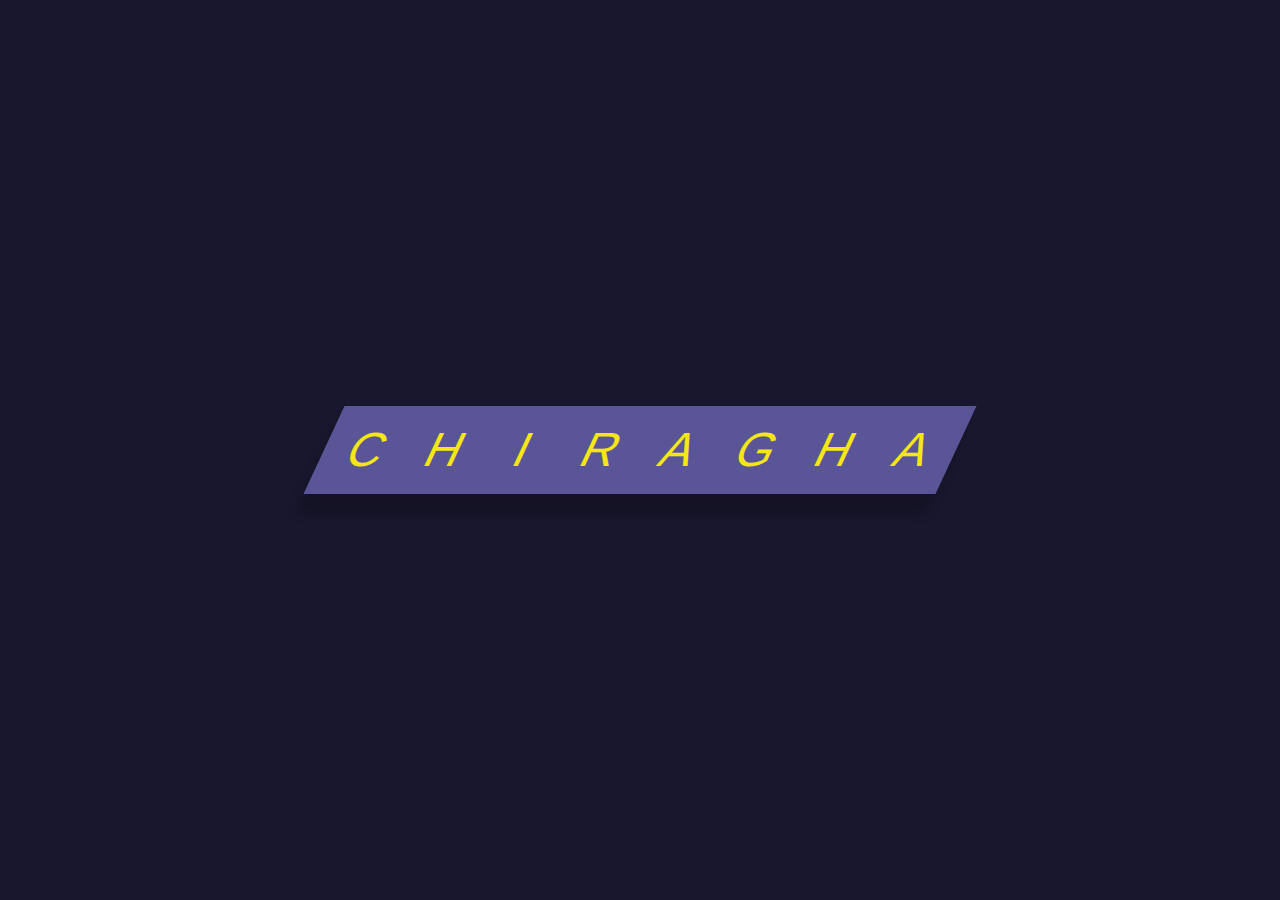
<file: index.html>
<!DOCTYPE html>
<html lang="en">
<head>
    <meta charset="UTF-8">
    <meta name="viewport" content="width=device-width, initial-scale=1.0">
    <link rel="stylesheet" href="style.css">
    <title>Text-Animation-effects</title>
</head>
<body>
    <ul>
        <li data-title="C">C</li>
        <li data-title="H">H</li>
        <li data-title="I">I</li>
        <li data-title="R">R</li>
        <li data-title="A">A</li>
        <li data-title="G">G</li>
        <li data-title="H">H</li>
        <li data-title="A">A</li>
    </ul>
</body>
</html>
</file>
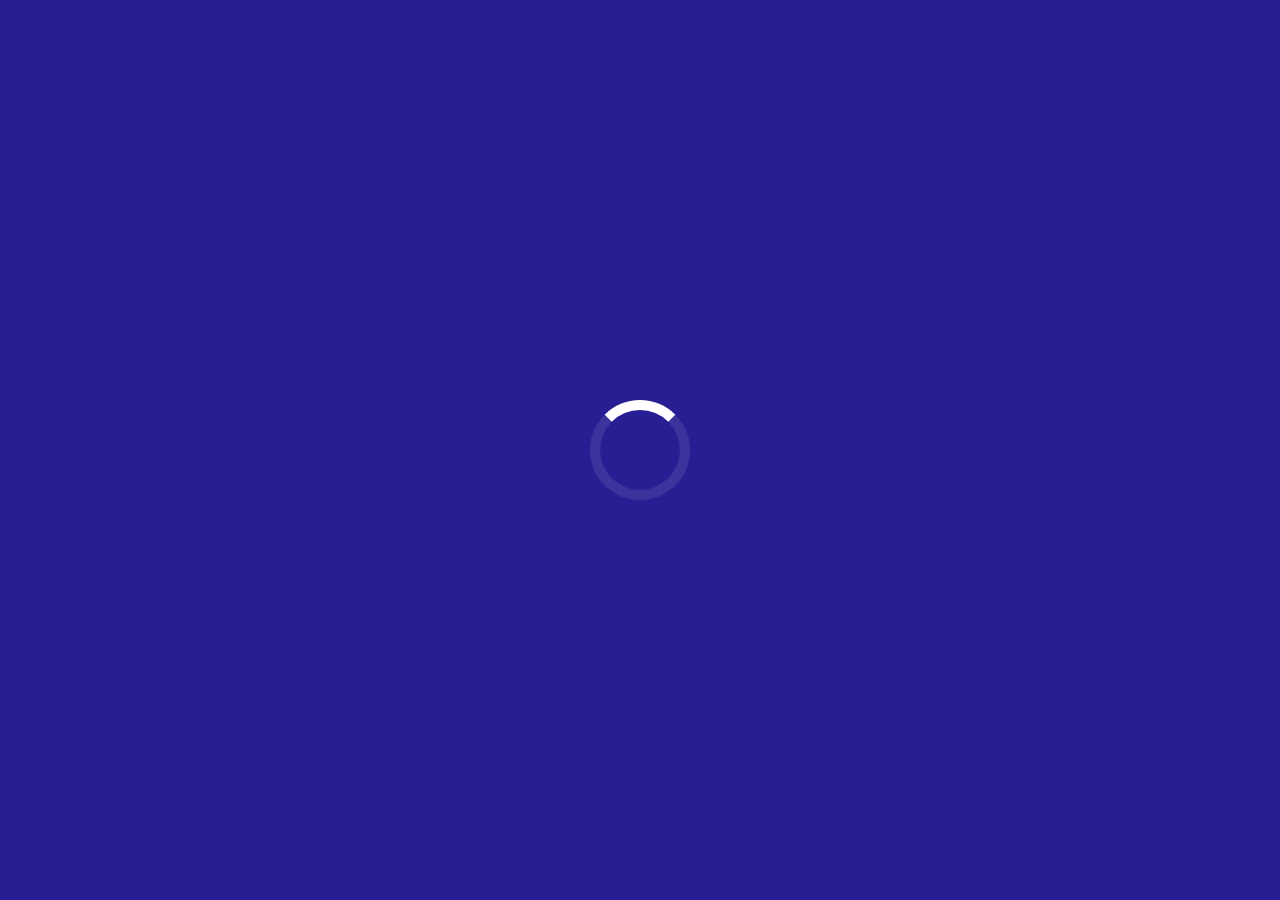
<file: CSS-Loader/index.html>
<!DOCTYPE html>
<html lang="en">
<head>
    <meta charset="UTF-8">
    <meta name="viewport" content="width=device-width, initial-scale=1.0">
    <link rel="stylesheet" href="style.css">
    <title>CSS-Loader</title>
</head>
<body>
    <div class="circle"></div>
</body>
</html>
</file>
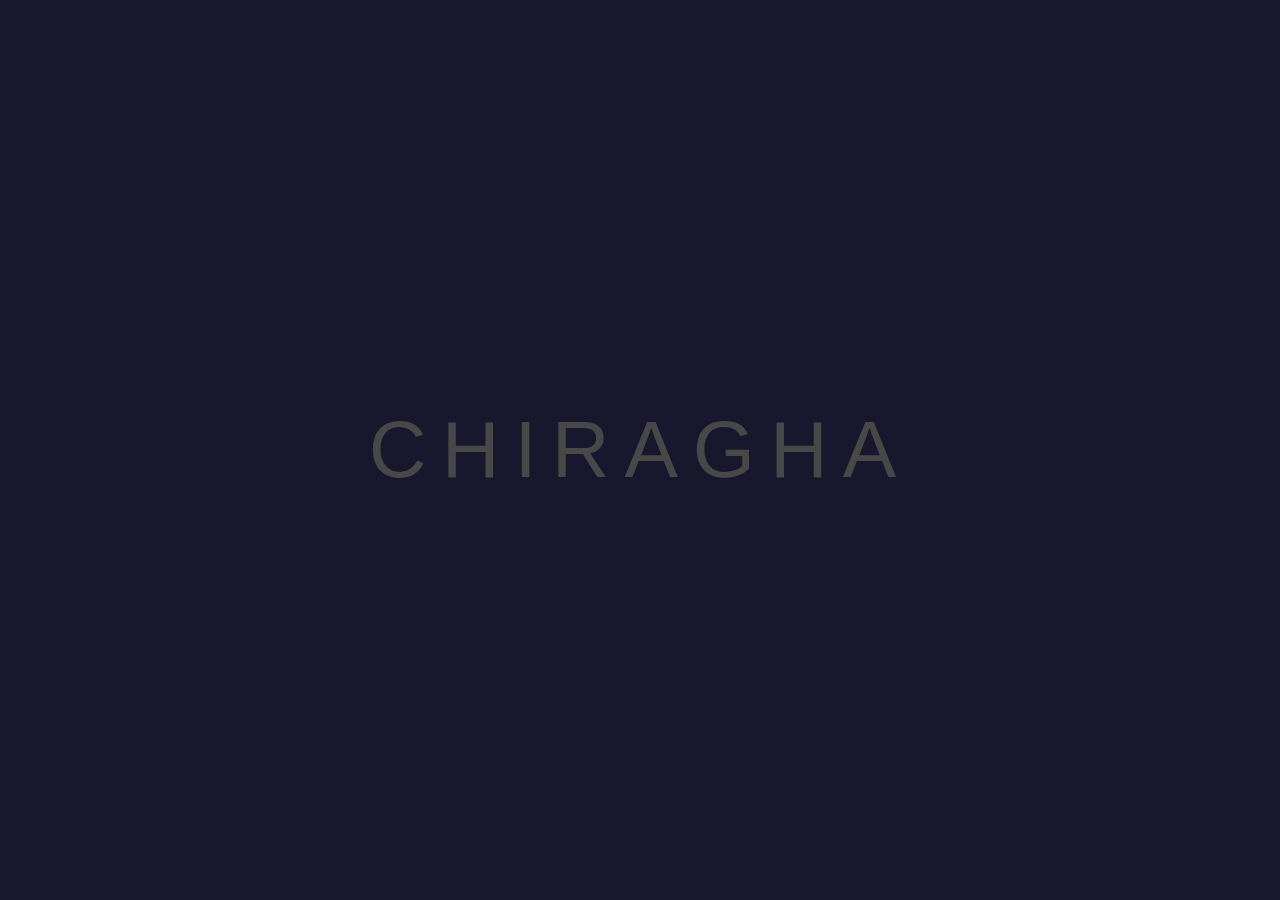
<file: Glowing-Text-Effect/index.html>
<!DOCTYPE html>
<html lang="en">
<head>
    <meta charset="UTF-8">
    <meta name="viewport" content="width=device-width, initial-scale=1.0">
    <link rel="stylesheet" href="style.css">
    <title>Text-Glowing</title>
</head>
<body>
    <div class="container">
        <ul>
            <li>C</li>
            <li>H</li>
            <li>I</li>
            <li>R</li>
            <li>A</li>
            <li>G</li>
            <li>H</li>
            <li>A</li>
        </ul>
    </div>
</body>
</html>
</file>
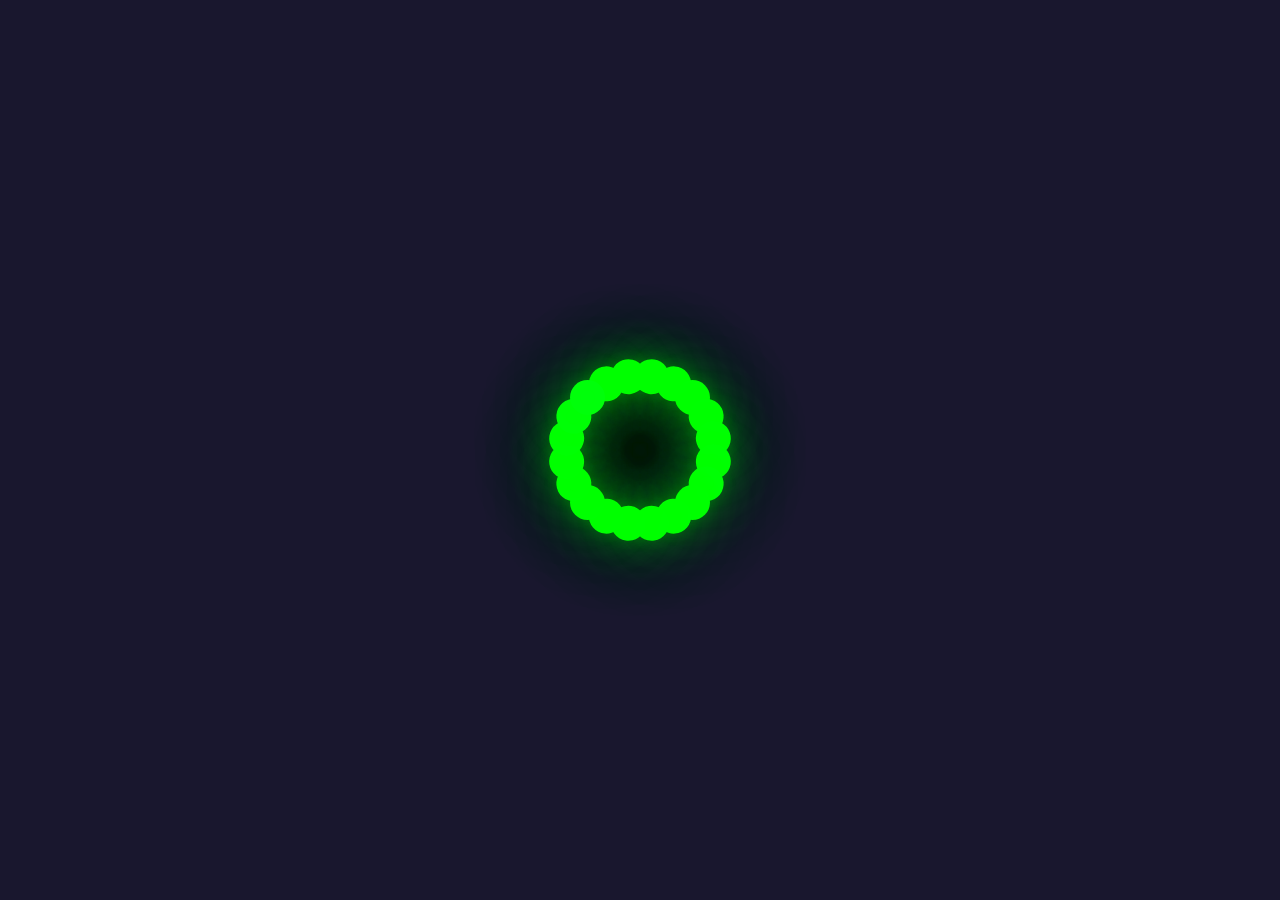
<file: Loading-Animation-effects/index.html>
<!DOCTYPE html>
<html lang="en">
<head>
    <meta charset="UTF-8">
    <meta name="viewport" content="width=device-width, initial-scale=1.0">
    <link rel="stylesheet" href="style.css">
    <title>Loading-animations-effect</title>
</head>
<body>
    <section>
        <div class="loader">
            <span style="--i:1;"></span>
            <span style="--i:2;"></span>
            <span style="--i:3;"></span>
            <span style="--i:4;"></span>
            <span style="--i:5;"></span>
            <span style="--i:6;"></span>
            <span style="--i:7;"></span>
            <span style="--i:8;"></span>
            <span style="--i:9;"></span>
            <span style="--i:10;"></span>
            <span style="--i:11;"></span>
            <span style="--i:12;"></span>
            <span style="--i:13;"></span>
            <span style="--i:14;"></span>
            <span style="--i:15;"></span>
            <span style="--i:16;"></span>
            <span style="--i:17;"></span>
            <span style="--i:18;"></span>
            <span style="--i:19;"></span>
            <span style="--i:20;"></span>
        </div>
    </section>
</body>
</html>
</file>
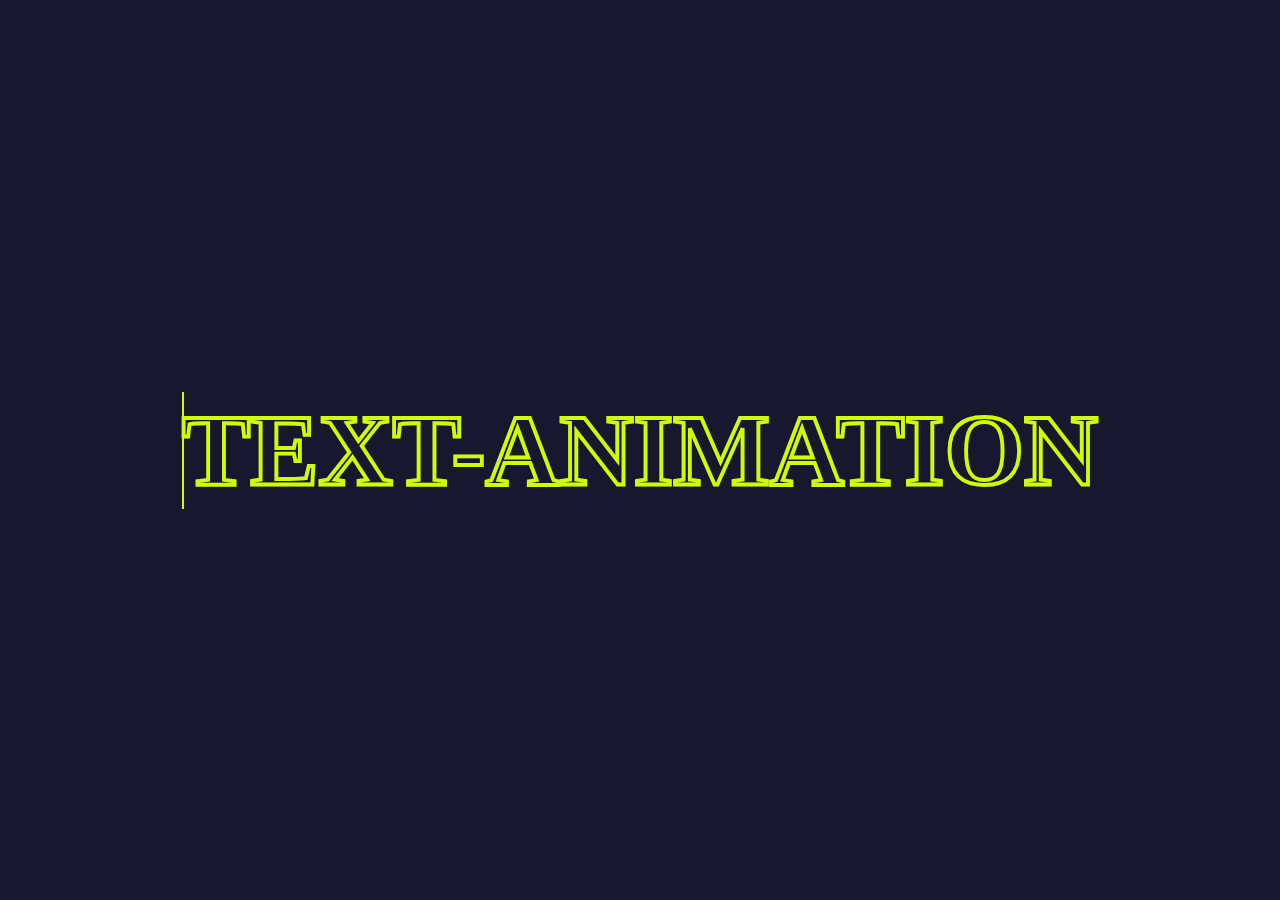
<file: Text-Animation-effect-1/index.html>
<!DOCTYPE html>
<html lang="en">
<head>
    <meta charset="UTF-8">
    <meta name="viewport" content="width=device-width, initial-scale=1.0">
    <link rel="stylesheet" href="style.css">
    <title>Text-Animation-Effects</title>
</head>
<body>
   <h2 data-text="Text-Animation...">Text-Animation</h2>
</body>
</html>
</file>
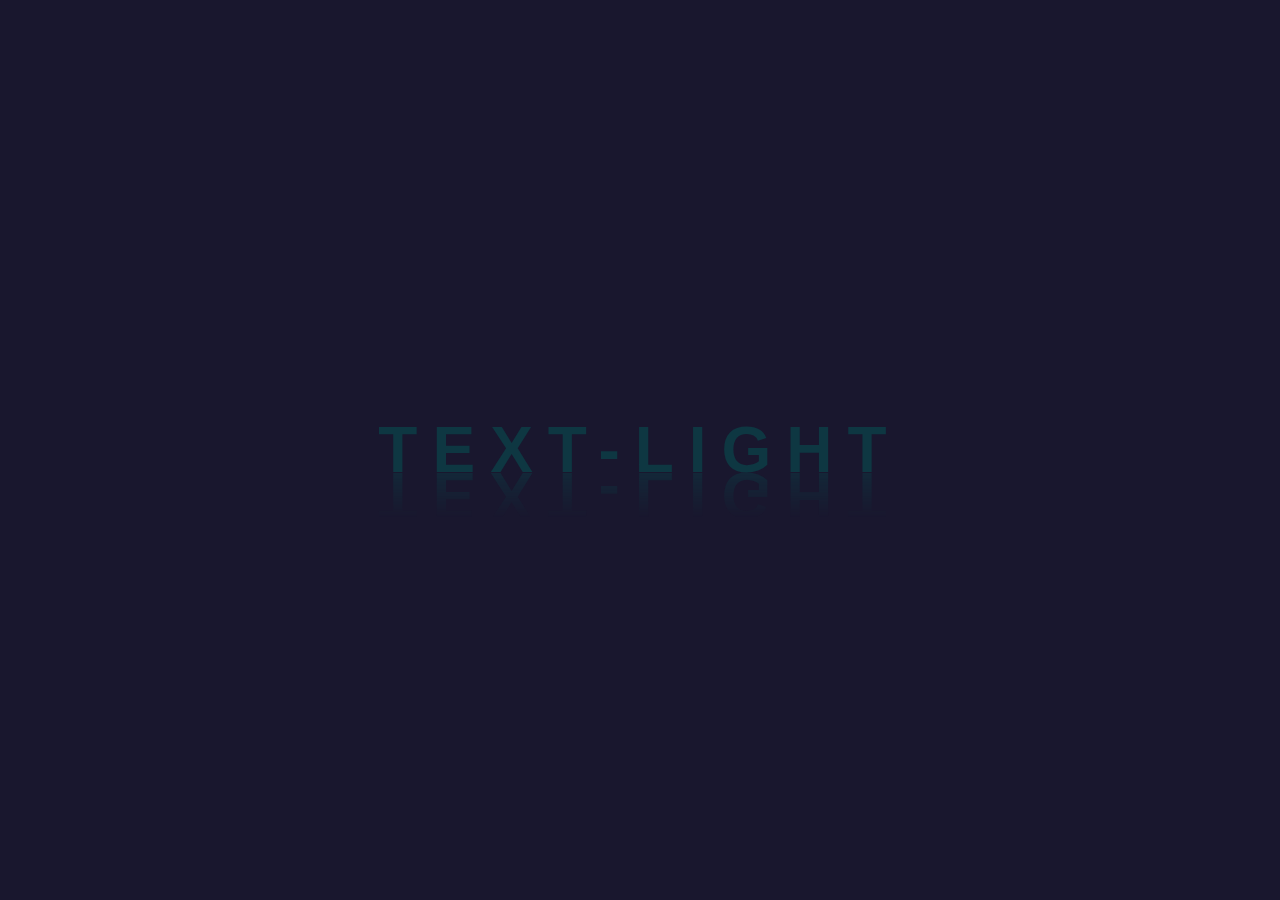
<file: Text-Animation-Light-Effects/index.html>
<!DOCTYPE html>
<html lang="en">
<head>
    <meta charset="UTF-8">
    <meta name="viewport" content="width=device-width, initial-scale=1.0">
    <link rel="stylesheet" href="style.css">
    <title>Text-Animation-Light-Effect</title>
</head>
<body>
    <h2 contenteditable="true">Text-Light</h2>
</body>
</html>
</file>
<file: style.css>
body{
    margin: 0;
    padding: 0;
    background-color: #19172e;
    font-family: Verdana, Geneva, Tahoma, sans-serif;
}

ul{
    position: absolute;
    top: 50%;
    left: 50%;
    transform: translate(-50%, -50%) skew(-25deg);
    display: flex;
    margin: 0;
    padding: 0;
    border: 4px solid #5a5596;
    box-shadow: 0px 20px 10px rgba(0, 0, 0, .2);
}

ul li{
    position: relative;
    list-style: none;
    width: 80px;
    height: 80px;
    background-color: #5a5596;
    font-size: 3em;
    color: rgba(0, 0, 0, .1);
    text-align: center;
    line-height: 80px;
    box-sizing: border-box;
    overflow: hidden;
    margin: 0 -1px;
}

ul li::before{
   content: attr(data-title);
   position: absolute;
   top: 0;
   left: 0;
   width: 100%;
   height: 100%;
   color: rgb(245, 230, 22);
   animation: animate 2s linear infinite;
}

@keyframes animate{
    0%{
        top: -100%;
    }
    20%{
        top: 0%;
        background: transparent;
        color: rgb(245, 230, 22);
    }
    40%{
        top: 0%;
        background: rgb(245, 230, 22);
        color: #5a5596;
    }
    60%{
        top: 0%;
        background: transparent;
        color: rgb(245, 230, 22);
    }
    80%{
        top: -20%;
        background: transparent;
        color: rgb(245, 230, 22);
    }
    100%{
        top: 100%;
    }
}

ul li:nth-child(1)::before{
    animation-delay: 0s;
}
ul li:nth-child(2)::be:fore{
    animation-delay: 0.1s;
}
ul li:nth-child(3)::before{
    animation-delay: 0.2s;
}
ul li:nth-child(4)::before{
    animation-delay: 0.3s;
}
ul li:nth-child(5)::before{
    animation-delay: 0.4s;
}
ul li:nth-child(6)::before{
    animation-delay: 0.5s;
}
ul li:nth-child(7)::before{
    animation-delay: 0.6s;
}
ul li:nth-child(8)::before{
    animation-delay: 0.7s;
}
</file>
<file: CSS-Loader/style.css>
*{
    margin: 0;
    padding: 0;
    box-sizing: border-box;
}

body{
    background-color: #261e92;
}

.circle{
    position: absolute;
    top: 50%;
    left: 50%;
    transform: translate(-50%, -50%);
    width: 100px;
    height: 100px;
    border-radius: 50%;
    border: 10px solid rgba(255, 255, 255, .1);
    border-top: 10px solid #fff;
    animation: animate 1.5s infinite linear;
}

@keyframes animate {
    0%{
        transform: translate(-50%, -50%)rotate(0deg);
    }
    100%{
        transform: translate(-50%, -50%)rotate(360deg);
    }
}
</file>
<file: Glowing-Text-Effect/style.css>
*{
    margin: 0;
    padding: 0;
    box-sizing: border-box;
}

body{
    background-color: #19172e;
 
}

ul{
    position: absolute;
    top: 50%;
    left: 50%;
    transform: translate(-50%, -50%);
    margin: 0;
    padding: 0;
    display: flex;
}

ul li{
    list-style: none;
    color: #484848;
    font-family: Arial, Helvetica, sans-serif;
    font-size: 5em;
    letter-spacing: 15px;
    animation: animate 1.4s linear infinite;
}

@keyframes animate{
    0%{
        color: #484848;
        text-shadow: none;
    }
    90%{
       color: #484848;
       text-shadow: none;
    }
    100%{
        color: #fff900;
        text-shadow: 0 0 7px #fff900, 0 0 50px #fff900;
    }
}

ul li:nth-child(1){
    animation-delay: .2s;
}
ul li:nth-child(2){
    animation-delay: .4s;
}
ul li:nth-child(3){
    animation-delay: .6s;
}
ul li:nth-child(4){
    animation-delay: .8s;
}
ul li:nth-child(5){
    animation-delay: 1s;
}
ul li:nth-child(6){
    animation-delay: 1.2s;
}
ul li:nth-child(7){
    animation-delay: 1.4s;
}
ul li:nth-child(8){
    animation-delay: 1.6s;
}
</file>
<file: Loading-Animation-effects/style.css>
*{
    margin: 0;
    padding: 0;
    box-sizing: border-box;
}

section{
    display: flex;
    justify-content: center;
    align-items: center;
    min-height: 100vh;
    background-color: #19172e;
    animation: animateBg 10s linear infinite;
}

@keyframes animateBg{
    0%{
        filter: hue-rotate(0deg);
    }
    100%{
        filter: hue-rotate(360deg);
    }
}

section .loader{
    position: relative;
    width: 120px;
    height: 120px;
    
}

section .loader span{
    position: absolute;
    top: 0;
    left: 0;
    width: 100%;
    height: 100%;
    transform: rotate(calc(18deg * var(--i)));
}

section .loader span::before{
    content: '';
    position: absolute;
    top: 0;
    left: 0;
    width: 15px;
    height: 15px;
    border-radius: 50%;
    background-color: #00ff0a;
    box-shadow: 0 0 0 10px #00ff0a,
                0 0 20px #00ff0a,
                0 0 40px #00ff0a,
                0 0 60px #00ff0a,
                0 0 80px #00ff0a,
                0 0 100px #00ff0a;
    animation: animate 2s linear infinite;  
    animation-delay: calc(0.1s * var(--i));          
}

@keyframes animate{
    0%{
        transform: scale(1);
    }
    80%,100%{
        transform: scale(0);
    }
}
</file>
<file: Text-Animation-effect-1/style.css>
*{
    margin: 0;
    padding: 0;
    box-sizing: border-box;
    font-family: Georgia, 'Times New Roman', Times, serif;
}

body{
    background-color: #19172e;
    display: flex;
    justify-content: center;
    align-items: center;
    min-height: 100vh;

}

h2{
    position: relative;
    font-size: 8vw;
    color: #19172e;
    -webkit-text-stroke: 0.3vw #d0fe01;
    text-transform: uppercase;
}

h2::before{
    content: attr(data-text);
    position: absolute;
    top: 0;
    left: 0;
    width: 0;
    height: 100%;
    color: #d0fe01;
    -webkit-text-stroke: 0vw #383d52;
    border-right: 2px solid #d0fe01;
    overflow: hidden;
    animation: animate 6s linear infinite;
    white-space: nowrap;
}

@keyframes animate{
    0%,10%,100%{
        width: 0;
    }
    70%,90%{
        width: 100%;
    }
}
</file>
<file: Text-Animation-Light-Effects/style.css>
*{
    margin: 0;
    padding: 0;
    box-sizing: border-box;
    font-family: Arial, Helvetica, sans-serif;
}

body{
    display: flex;
    justify-content: center;
    align-items: center;
    min-height: 100vh;
    background-color: #19172e;
}
h2{
    position: relative;
    font-size: 4em;
    letter-spacing: 15px;
    color: #0e3742;
    text-transform: uppercase;
    width: 100%;
    text-align: center;
    -webkit-box-reflect: below 1px linear-gradient(transparent, #0008);
    line-height: 0.70em;
    outline: none;
    animation: animate 5s linear infinite;
}

@keyframes animate{

    0%,18%,20%,50.1%,60%,55.1%,80%,90.1%,92%{
        color: #0e3742;
        box-shadow: none;
    }
    18.1%,20.1%,30%,50%,60.1%,65%,80.1%,90%,92.1%,100%{
        color: #fff;
        text-shadow: 0 0 10px #03bcf4,
        0 0 20px #03bcf4,
        0 0 40px #03bcf4,
        0 0 80px #03bcf4,
        0 0 1600px #03bcf4;
    }
}
</file>
